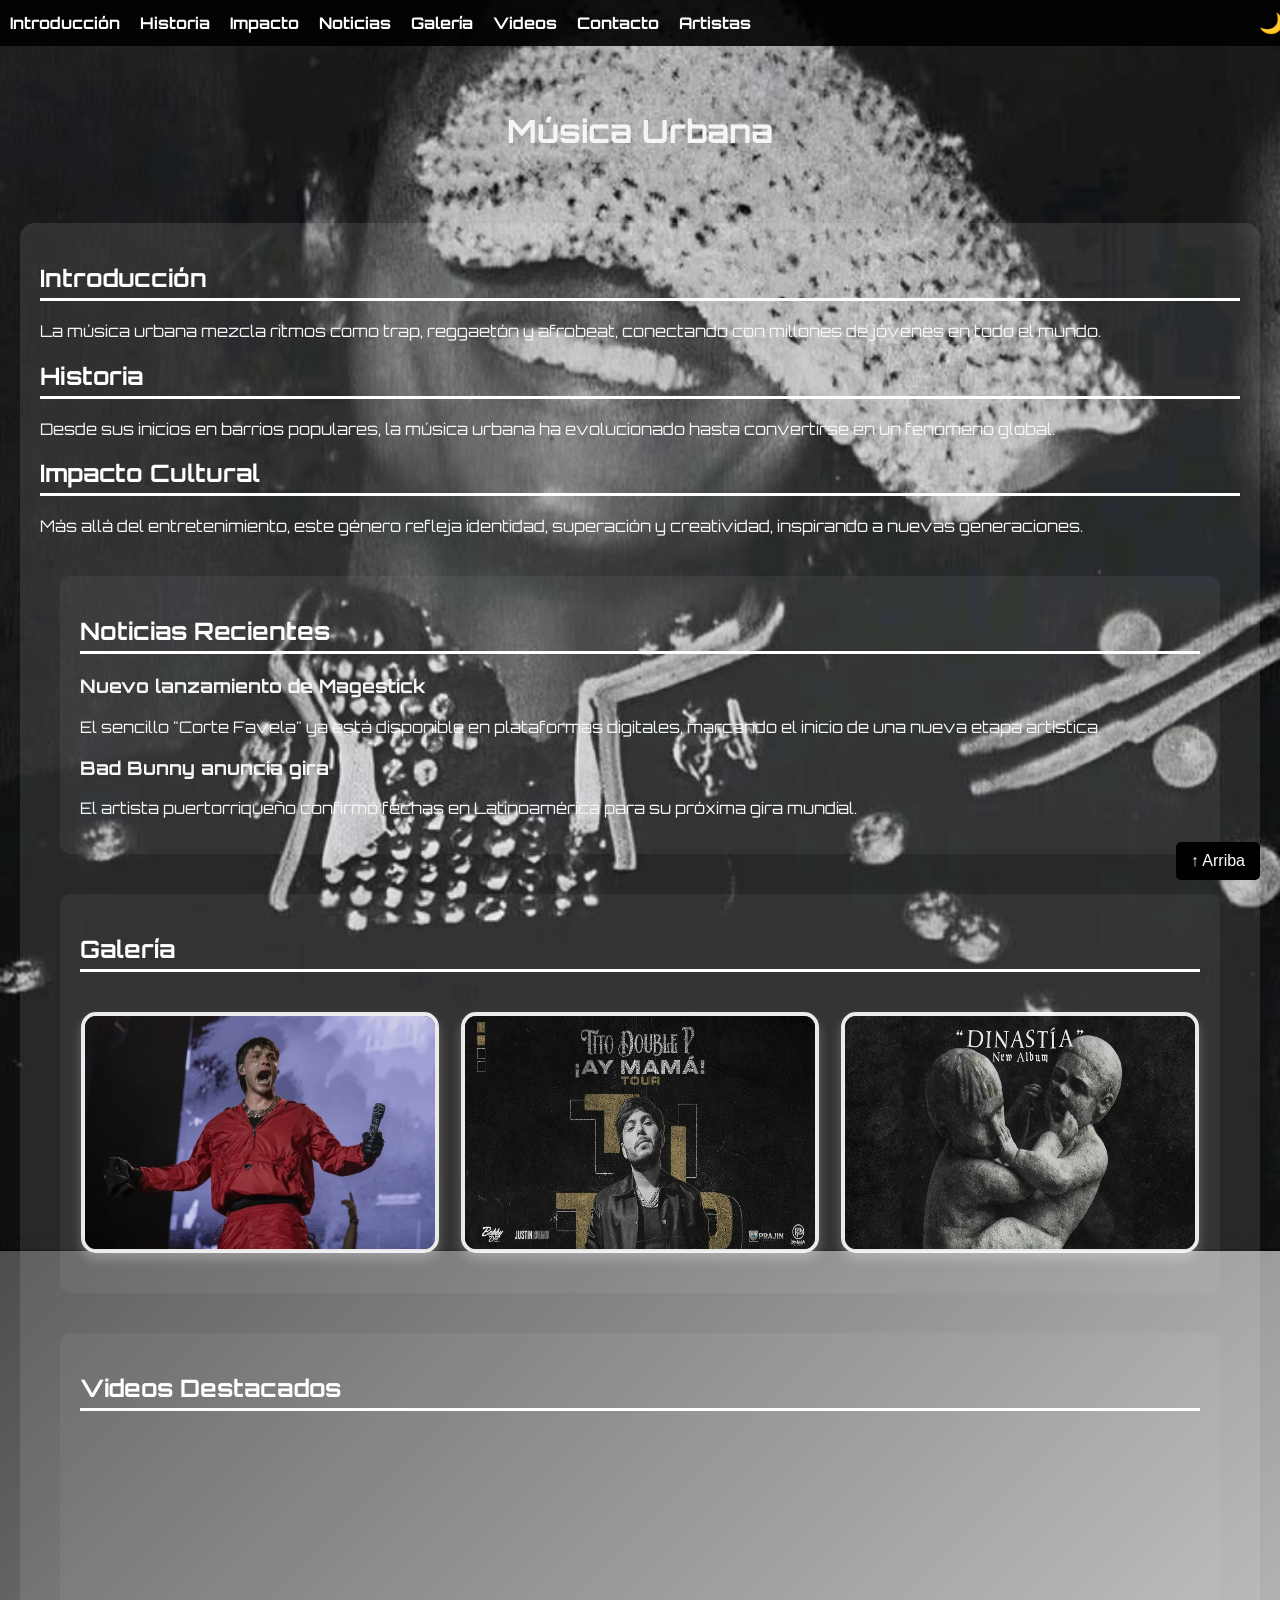
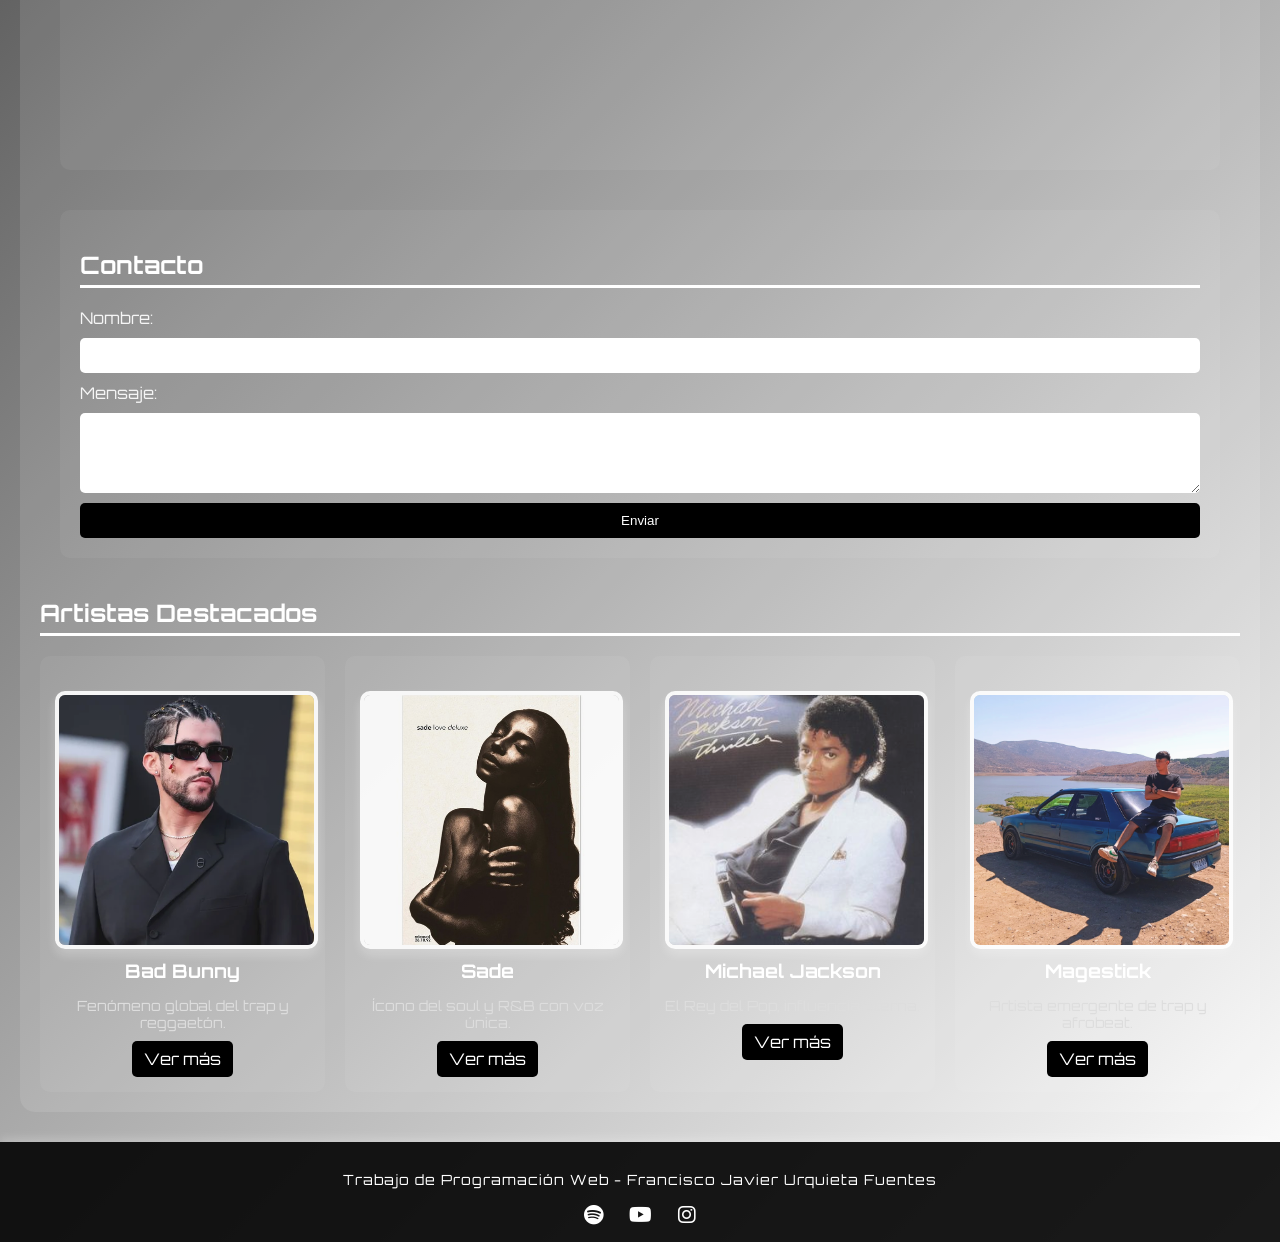
<file: index.html>
<!DOCTYPE html>
<html lang="es">
<head>
    <meta charset="UTF-8">
    <meta name="viewport" content="width=device-width, initial-scale=1.0">
    <title>Música Urbana</title>
    <!-- Fuente animada desde Google Fonts -->
    <link href="https://fonts.googleapis.com/css2?family=Orbitron:wght@400;700&display=swap" rel="stylesheet">
    <!-- Íconos de redes sociales -->
    <link rel="stylesheet" href="https://cdnjs.cloudflare.com/ajax/libs/font-awesome/6.5.0/css/all.min.css">
    <!-- Enlace al CSS -->
    <link rel="stylesheet" href="styles.css">
</head>
<body>
    <!-- Menú de navegación fijo -->
    <nav class="navbar">
        <ul>
            <li><a href="#intro">Introducción</a></li>
            <li><a href="#historia">Historia</a></li>
            <li><a href="#impacto">Impacto</a></li>
            <li><a href="#noticias">Noticias</a></li>
            <li><a href="#galeria">Galería</a></li>
            <li><a href="#videos">Videos</a></li>
            <li><a href="#contacto">Contacto</a></li>
            <li><a href="#lista">Artistas</a></li>
        </ul>
        <!-- Botón cambio de tema -->
        <button id="theme-toggle">🌙</button>
    </nav>

    <header>
        <h1 class="titulo-animado">Música Urbana</h1>
    </header>

    <main>
        <section id="intro" class="intro">
            <h2>Introducción</h2>
            <p>La música urbana mezcla ritmos como trap, reggaetón y afrobeat, conectando con millones de jóvenes en todo el mundo.</p>
        </section>

        <section id="historia" class="historia">
            <h2>Historia</h2>
            <p>Desde sus inicios en barrios populares, la música urbana ha evolucionado hasta convertirse en un fenómeno global.</p>
        </section>

        <section id="impacto" class="impacto">
            <h2>Impacto Cultural</h2>
            <p>Más allá del entretenimiento, este género refleja identidad, superación y creatividad, inspirando a nuevas generaciones.</p>
        </section>

        <section id="noticias" class="noticias">
            <h2>Noticias Recientes</h2>
            <article>
                <h3>Nuevo lanzamiento de Magestick</h3>
                <p>El sencillo "Corte Favela" ya está disponible en plataformas digitales, marcando el inicio de una nueva etapa artística.</p>
            </article>
            <article>
                <h3>Bad Bunny anuncia gira</h3>
                <p>El artista puertorriqueño confirmó fechas en Latinoamérica para su próxima gira mundial.</p>
            </article>
        </section>

        <section id="galeria" class="galeria">
            <h2>Galería</h2>
            <div class="imagenes">
                <img src="galeria1.jpg" alt="Concierto urbano">
                <img src="galeria2.jpg" alt="Artista en estudio">
                <img src="galeria3.jpg" alt="Portada de álbum">
            </div>
        </section>

        <section id="videos" class="videos">
            <h2>Videos Destacados</h2>
            <iframe width="560" height="315" 
                src="https://www.youtube.com/embed/MIxBz1TqzJE" 
                title="Video musical urbano" 
                frameborder="0" 
                allow="accelerometer; autoplay; clipboard-write; encrypted-media; gyroscope; picture-in-picture" 
                allowfullscreen>
            </iframe>
        </section>

        <section id="contacto" class="contacto">
            <h2>Contacto</h2>
            <form>
                <label for="nombre">Nombre:</label>
                <input type="text" id="nombre" name="nombre" required>

                <label for="mensaje">Mensaje:</label>
                <textarea id="mensaje" name="mensaje" rows="4" required></textarea>

                <button type="submit">Enviar</button>
            </form>
        </section>

        <!-- Artistas destacados mejorados -->
        <section id="lista" class="lista">
            <h2>Artistas Destacados</h2>
            <div class="artistas-grid">
                <div class="artista-card">
                    <img src="badbunny.jpg" alt="Bad Bunny">
                    <h3>Bad Bunny</h3>
                    <p>Fenómeno global del trap y reggaetón.</p>
                    <a href="badbunny.html" class="btn">Ver más</a>
                </div>
                <div class="artista-card">
                    <img src="sade.jpg" alt="Sade">
                    <h3>Sade</h3>
                    <p>Ícono del soul y R&B con voz única.</p>
                    <a href="sade.html" class="btn">Ver más</a>
                </div>
                <div class="artista-card">
                    <img src="michaeljackson.jpg" alt="Michael Jackson">
                    <h3>Michael Jackson</h3>
                    <p>El Rey del Pop, influencia eterna.</p>
                    <a href="michaeljackson.html" class="btn">Ver más</a>
                </div>
                <div class="artista-card">
                    <img src="magestick.jpg" alt="Magestick">
                    <h3>Magestick</h3>
                    <p>Artista emergente de trap y afrobeat.</p>
                    <a href="magestick.html" class="btn">Ver más</a>
                </div>
            </div>
        </section>
    </main>

    <!-- Botón volver arriba -->
    <button onclick="window.scrollTo({top: 0, behavior: 'smooth'});" class="top-btn">↑ Arriba</button>

    <footer>
        <p>Trabajo de Programación Web - Francisco Javier Urquieta Fuentes</p>
        <div class="social-icons">
            <a href="#"><i class="fab fa-spotify"></i></a>
            <a href="#"><i class="fab fa-youtube"></i></a>
            <a href="#"><i class="fab fa-instagram"></i></a>
        </div>
    </footer>

    <!-- Script para cambio de tema -->
    <script>
        const toggleBtn = document.getElementById('theme-toggle');
        toggleBtn.addEventListener('click', () => {
            document.body.classList.toggle('light-theme');
            toggleBtn.textContent = document.body.classList.contains('light-theme') ? '☀️' : '🌙';
        });
    </script>
</body>
</html>
</file>
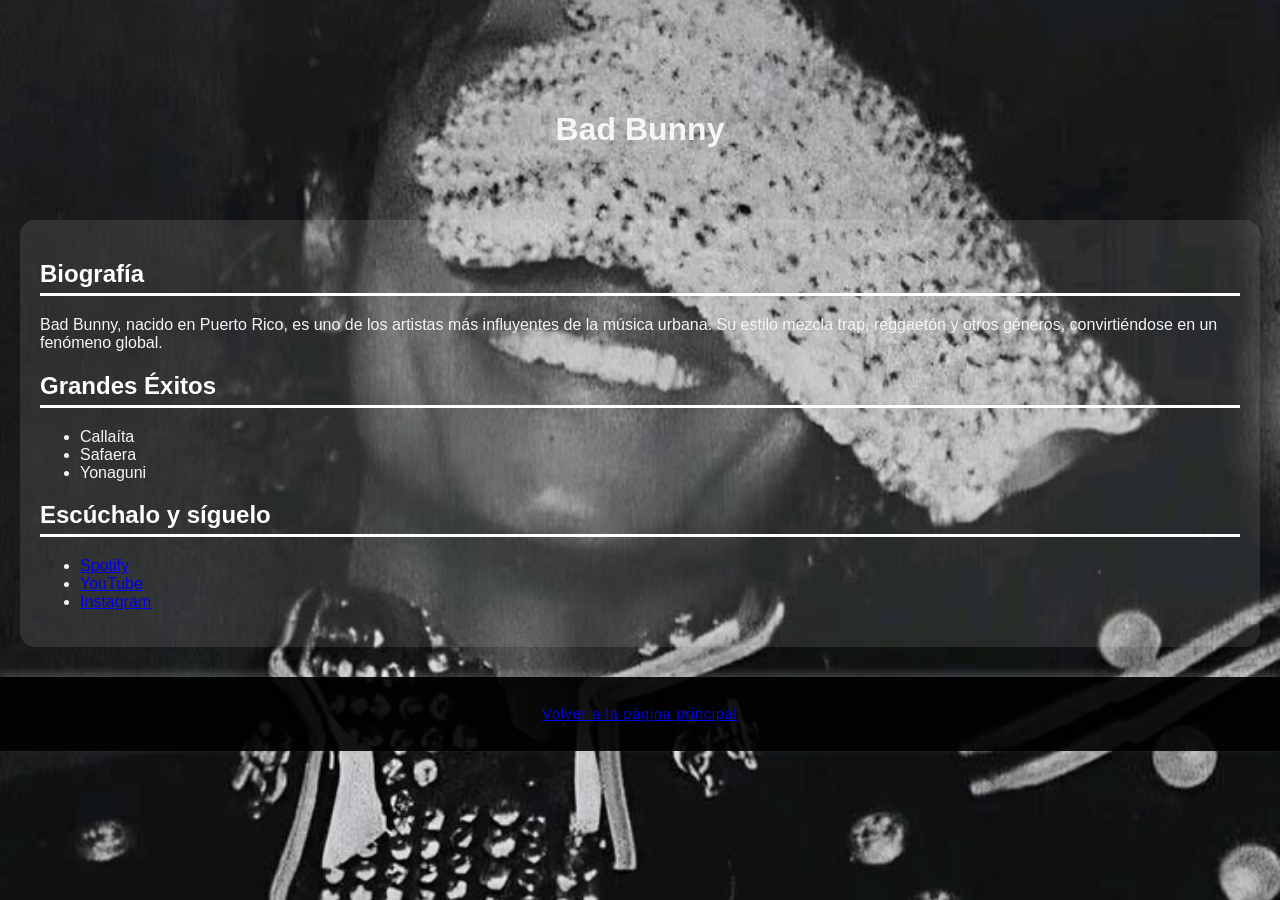
<file: badbunny.html>
<!DOCTYPE html>
<html lang="es">
<head>
    <meta charset="UTF-8">
    <title>Bad Bunny</title>
    <link rel="stylesheet" href="styles.css">
</head>
<body>
    <header>
        <h1>Bad Bunny</h1>
    </header>

    <main>
        <section>
            <h2>Biografía</h2>
            <p>Bad Bunny, nacido en Puerto Rico, es uno de los artistas más influyentes de la música urbana. Su estilo mezcla trap, reggaetón y otros géneros, convirtiéndose en un fenómeno global.</p>
        </section>

        <section>
            <h2>Grandes Éxitos</h2>
            <ul>
                <li>Callaíta</li>
                <li>Safaera</li>
                <li>Yonaguni</li>
            </ul>
        </section>

        <section>
            <h2>Escúchalo y síguelo</h2>
            <ul>
                <li><a href="https://open.spotify.com/artist/4q3ewBCX7sLwd24euuV69X" target="_blank">Spotify</a></li>
                <li><a href="https://www.youtube.com/@BadBunnyPR" target="_blank">YouTube</a></li>
                <li><a href="https://www.instagram.com/badbunnypr/" target="_blank">Instagram</a></li>
            </ul>
        </section>
    </main>

    <footer>
        <p><a href="index.html">Volver a la página principal</a></p>
    </footer>
</body>
</html>
</file>
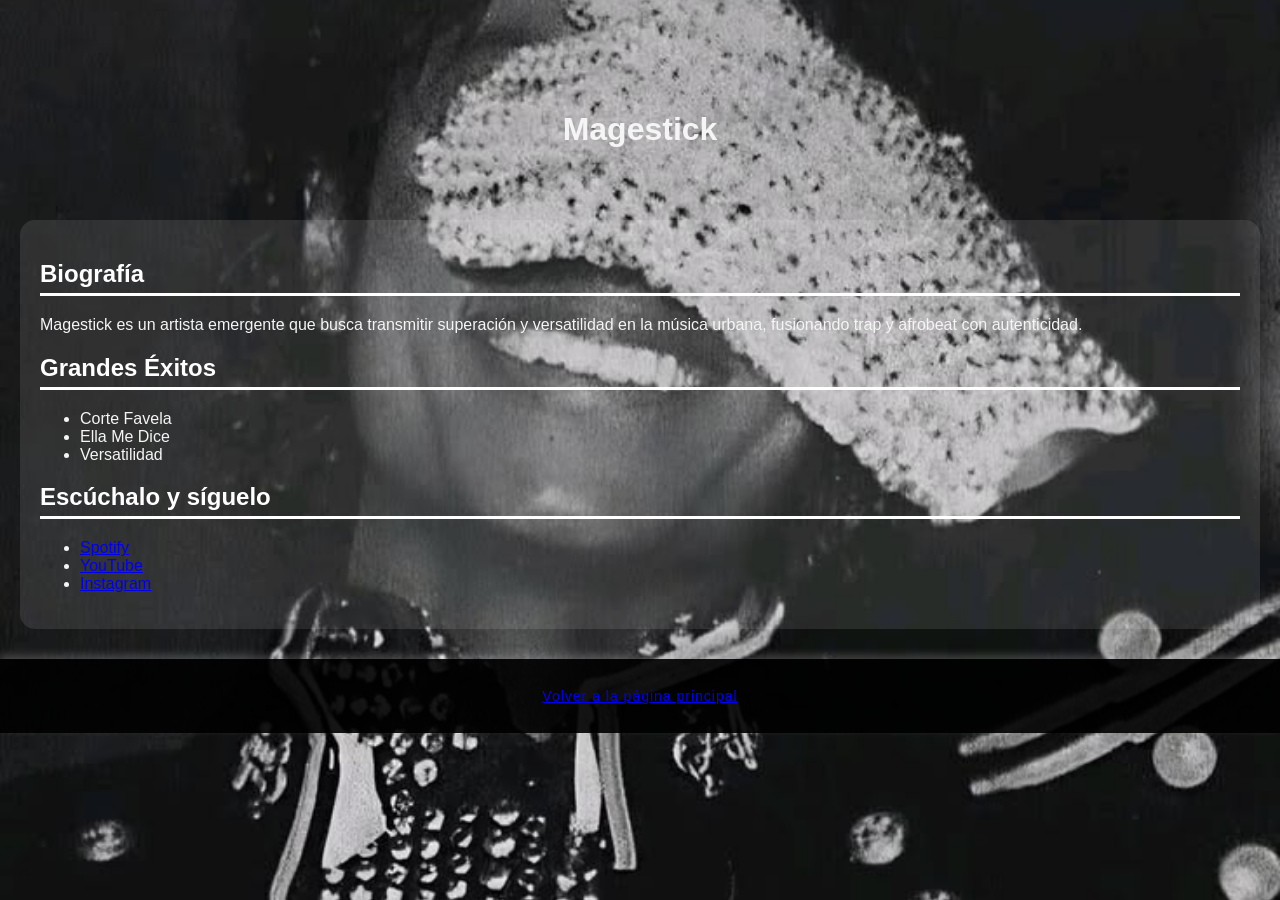
<file: magestick.html>
<!DOCTYPE html>
<html lang="es">
<head>
    <meta charset="UTF-8">
    <title>Magestick</title>
    <link rel="stylesheet" href="styles.css">
</head>
<body>
    <header>
        <h1>Magestick</h1>
    </header>

    <main>
        <section>
            <h2>Biografía</h2>
            <p>Magestick es un artista emergente que busca transmitir superación y versatilidad en la música urbana, fusionando trap y afrobeat con autenticidad.</p>
        </section>

        <section>
            <h2>Grandes Éxitos</h2>
            <ul>
                <li>Corte Favela</li>
                <li>Ella Me Dice</li>
                <li>Versatilidad</li>
            </ul>
        </section>

        <section>
            <h2>Escúchalo y síguelo</h2>
            <ul>
                <li><a href="https://open.spotify.com/intl-es/artist/0lHlV0RW6DosGu4J52Pzm8?si=p4Ev_yDPQpiv7TI8R06wXA" target="_blank">Spotify</a></li>
                <li><a href="https://www.youtube.com/channel/UCqf_NW_AZEzqokNxTstjk8g" target="_blank">YouTube</a></li>
                <li><a href="https://www.instagram.com/_magestick_22/" target="_blank">Instagram</a></li>
            </ul>
        </section>
    </main>

    <footer>
        <p><a href="index.html">Volver a la página principal</a></p>
    </footer>
</body>
</html>
</file>
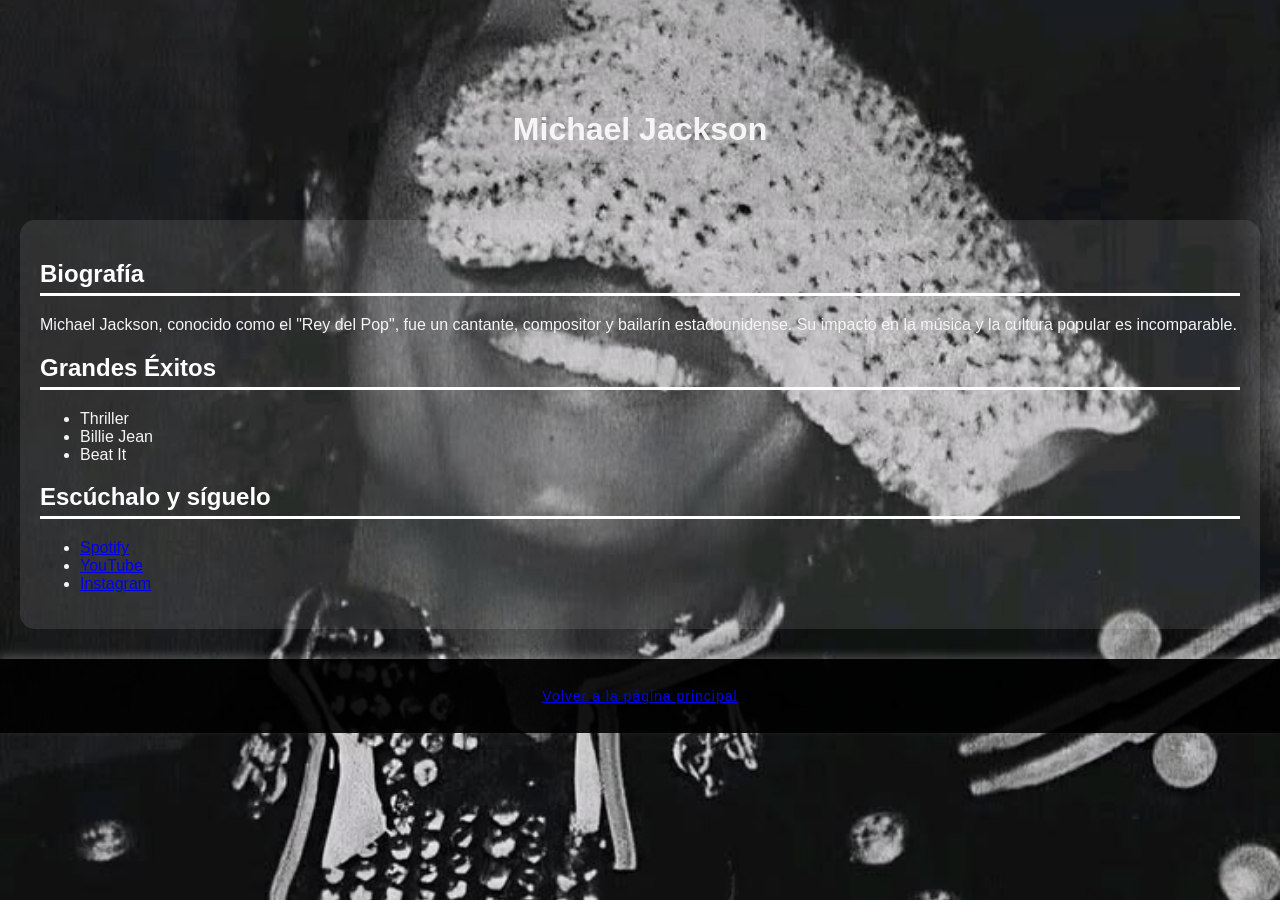
<file: michaeljackson.html>
<!DOCTYPE html>
<html lang="es">
<head>
    <meta charset="UTF-8">
    <title>Michael Jackson</title>
    <link rel="stylesheet" href="styles.css">
</head>
<body>
    <header>
        <h1>Michael Jackson</h1>
    </header>

    <main>
        <section>
            <h2>Biografía</h2>
            <p>Michael Jackson, conocido como el "Rey del Pop", fue un cantante, compositor y bailarín estadounidense. Su impacto en la música y la cultura popular es incomparable.</p>
        </section>

        <section>
            <h2>Grandes Éxitos</h2>
            <ul>
                <li>Thriller</li>
                <li>Billie Jean</li>
                <li>Beat It</li>
            </ul>
        </section>

        <section>
            <h2>Escúchalo y síguelo</h2>
            <ul>
                <li><a href="https://open.spotify.com/artist/3fMbdgg4jU18AjLCKBhRSm" target="_blank">Spotify</a></li>
                <li><a href="https://www.youtube.com/@MichaelJackson" target="_blank">YouTube</a></li>
                <li><a href="https://www.instagram.com/michaeljackson/" target="_blank">Instagram</a></li>
            </ul>
        </section>
    </main>

    <footer>
        <p><a href="index.html">Volver a la página principal</a></p>
    </footer>
</body>
</html>
</file>
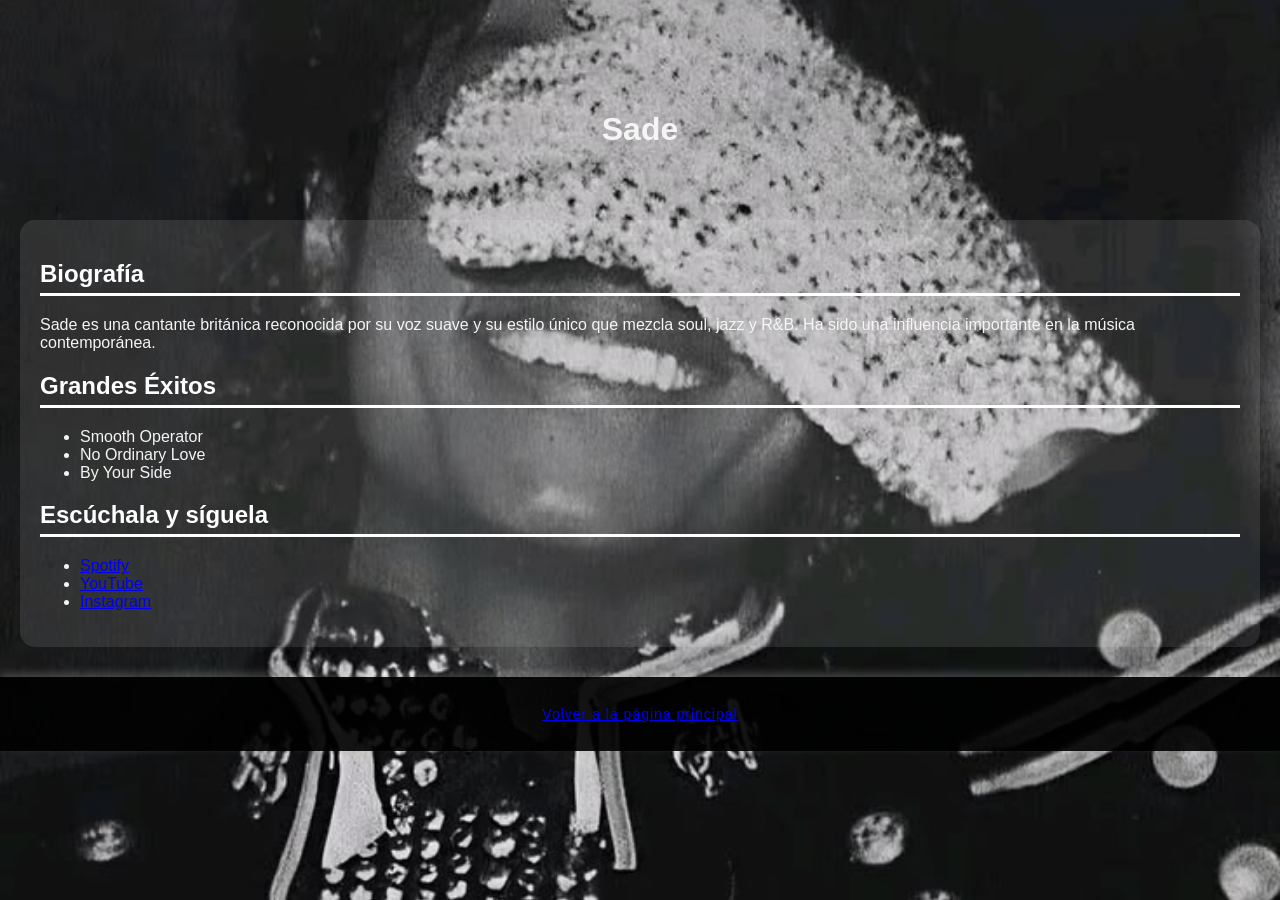
<file: sade.html>
<!DOCTYPE html>
<html lang="es">
<head>
    <meta charset="UTF-8">
    <title>Sade</title>
    <link rel="stylesheet" href="styles.css">
</head>
<body>
    <header>
        <h1>Sade</h1>
    </header>

    <main>
        <section>
            <h2>Biografía</h2>
            <p>Sade es una cantante británica reconocida por su voz suave y su estilo único que mezcla soul, jazz y R&B. Ha sido una influencia importante en la música contemporánea.</p>
        </section>

        <section>
            <h2>Grandes Éxitos</h2>
            <ul>
                <li>Smooth Operator</li>
                <li>No Ordinary Love</li>
                <li>By Your Side</li>
            </ul>
        </section>

        <section>
            <h2>Escúchala y síguela</h2>
            <ul>
                <li><a href="https://open.spotify.com/artist/0T1CMVkqffHlqEk4BcAph1" target="_blank">Spotify</a></li>
                <li><a href="https://www.youtube.com/@SadeSME" target="_blank">YouTube</a></li>
                <li><a href="https://www.instagram.com/sade/" target="_blank">Instagram</a></li>
            </ul>
        </section>
    </main>

    <footer>
        <p><a href="index.html">Volver a la página principal</a></p>
    </footer>
</body>
</html>
</file>
<file: styles.css>
/* Fondo artístico musical */
body {
    background: url('fondo-musica.jpg') no-repeat center center fixed,
                linear-gradient(135deg, #000000, #ffffff);
    background-size: cover;   /* la imagen cubre toda la pantalla */
    background-position: center; /* centrada */
    color: #f5f5f5;
    font-family: 'Orbitron', Arial, sans-serif;
    margin: 0;
    padding: 0;
    margin-top: 60px; /* espacio para el menú fijo */
    transition: background 0.5s ease, color 0.5s ease;
}

/* Tema claro con fondo alternativo */
body.light-theme {
    background: url('fondo-musica-claro.jpg') no-repeat center center fixed,
                #f5f5f5;
    background-size: cover;
    background-position: center;
    color: #222;
}

/* Menú de navegación fijo */
.navbar {
    position: fixed;
    top: 0;
    width: 100%;
    background: rgba(0,0,0,0.9);
    padding: 10px;
    z-index: 1000;
    display: flex;
    justify-content: space-between;
    align-items: center;
}
.navbar ul {
    list-style: none;
    display: flex;
    gap: 20px;
    margin: 0;
    padding: 0;
}
.navbar a {
    color: #fff;
    text-decoration: none;
    font-weight: bold;
    transition: color 0.3s ease;
}
.navbar a:hover {
    color: #ff0000;
}
/* Botón cambio de tema */
#theme-toggle {
    background: transparent;
    border: none;
    color: #fff;
    font-size: 20px;
    cursor: pointer;
    transition: transform 0.3s ease;
}
#theme-toggle:hover {
    transform: rotate(20deg);
}

/* Encabezado */
header {
    text-align: center;
    padding: 30px;
}

/* Animación en el título principal */
.titulo-animado {
    animation: fadeInDown 2s ease-in-out;
}
@keyframes fadeInDown {
    from { opacity: 0; transform: translateY(-30px); }
    to { opacity: 1; transform: translateY(0); }
}

/* Secciones */
main {
    padding: 20px;
    background: rgba(255, 255, 255, 0.1);
    border-radius: 15px;
    margin: 20px;
}
h2 {
    color: #ffffff;
    border-bottom: 3px solid #ffffff;
    padding-bottom: 5px;
    transition: color 0.5s ease, transform 0.5s ease;
}
h2:hover {
    color: #ff0000;
    transform: scale(1.1);
}

/* Imagen general */
img {
    display: block;
    margin: 20px auto;
    width: 350px;
    border: 4px solid #ffffff;
    border-radius: 15px;
    box-shadow: 0 6px 12px rgba(255,255,255,0.3);
    transition: transform 0.3s ease, opacity 0.3s ease;
    opacity: 0.9;
}
img:hover {
    transform: rotate(2deg) scale(1.05);
    opacity: 1;
}

/* Botón volver arriba */
.top-btn {
    position: fixed;
    bottom: 20px;
    right: 20px;
    background: #000;
    color: #fff;
    border: none;
    padding: 10px 15px;
    border-radius: 5px;
    cursor: pointer;
    font-size: 16px;
    transition: background 0.3s ease;
}
.top-btn:hover {
    background: #ff0000;
}

/* Pie de página */
footer {
    background: rgba(0, 0, 0, 0.9);
    color: #fff;
    text-align: center;
    padding: 15px;
    margin-top: 30px;
    box-shadow: 0 -4px 8px rgba(255,255,255,0.2);
    font-size: 14px;
    letter-spacing: 1px;
}
footer .social-icons {
    margin-top: 10px;
}
footer .social-icons a {
    color: #fff;
    font-size: 20px;
    margin: 0 10px;
    transition: color 0.3s ease;
}
footer .social-icons a:hover {
    color: #ff0000;
}

/* Noticias, Galería, Videos y Contacto */
.noticias, .galeria, .videos, .contacto {
    margin: 40px 20px;
    padding: 20px;
    background: rgba(255,255,255,0.05);
    border-radius: 10px;
}

/* Galería */
.galeria .imagenes {
    display: flex;
    gap: 20px;
    justify-content: center;
}

/* Contacto */
.contacto form {
    display: flex;
    flex-direction: column;
    gap: 10px;
}
.contacto input, .contacto textarea {
    padding: 10px;
    border-radius: 5px;
    border: none;
}
.contacto button {
    background: #000;
    color: #fff;
    padding: 10px;
    border: none;
    border-radius: 5px;
    cursor: pointer;
}
.contacto button:hover {
    background: #ff0000;
}

/* Artistas destacados en tarjetas */
.artistas-grid {
    display: grid;
    grid-template-columns: repeat(auto-fit, minmax(220px, 1fr));
    gap: 20px;
    margin-top: 20px;
}
.artista-card {
    background: rgba(255,255,255,0.05);
    border-radius: 10px;
    padding: 15px;
    text-align: center;
    transition: transform 0.3s ease, box-shadow 0.3s ease;
}
.artista-card img {
    max-width: 100%;
    height: 250px;       /* altura uniforme */
    object-fit: cover;   /* recorta sin deformar */
    border-radius: 10px;
    margin-bottom: 10px;
    transition: transform 0.3s ease;
}
.artista-card:hover {
    transform: translateY(-5px);
    box-shadow: 0 6px 12px rgba(255,255,255,0.3);
}
.artista-card img:hover {
    transform: scale(1.05);
}
.artista-card h3 {
    margin: 10px 0;
    color: #fff;
}
.artista-card p {
    font-size: 14px;
    color: #ddd;
    margin-bottom: 10px;
}
.artista-card .btn {
    display: inline-block;
    padding: 8px 12px;
    background: #000;
    color: #fff;
    border-radius: 5px;
    text-decoration: none;
    transition: background 0.3s ease;
}
.artista-card .btn:hover {
    background: #ff0000;
}
</file>
